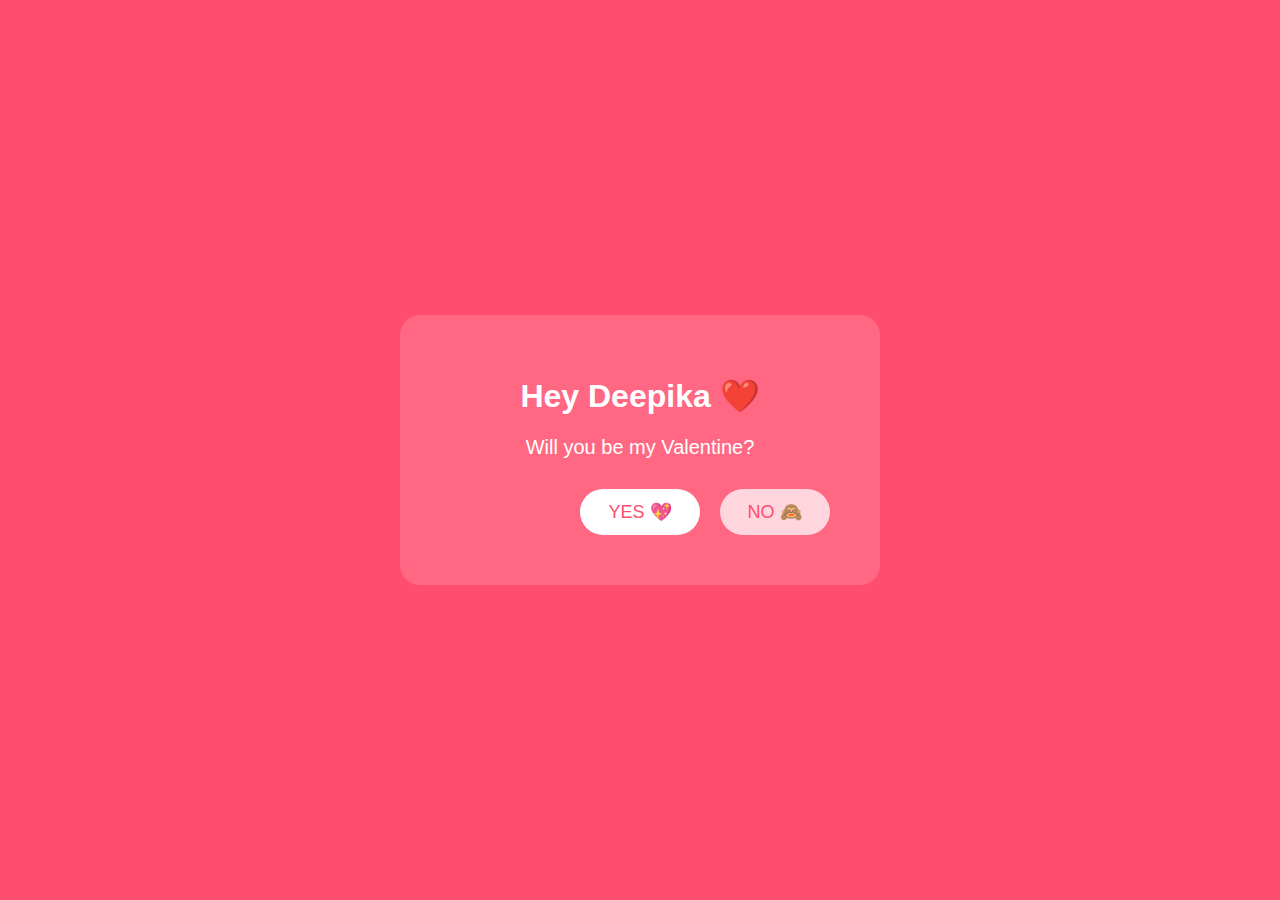
<file: index.html>
<!doctype html>
<html>
<head>
  <meta charset="utf-8">
  <meta http-equiv="refresh" content="0; url=/v-day/">
  <title>Redirecting...</title>
</head>
<body>
  Redirecting to <a href="/v-day/">/v-day/</a>...
</body>
</html>
</file>
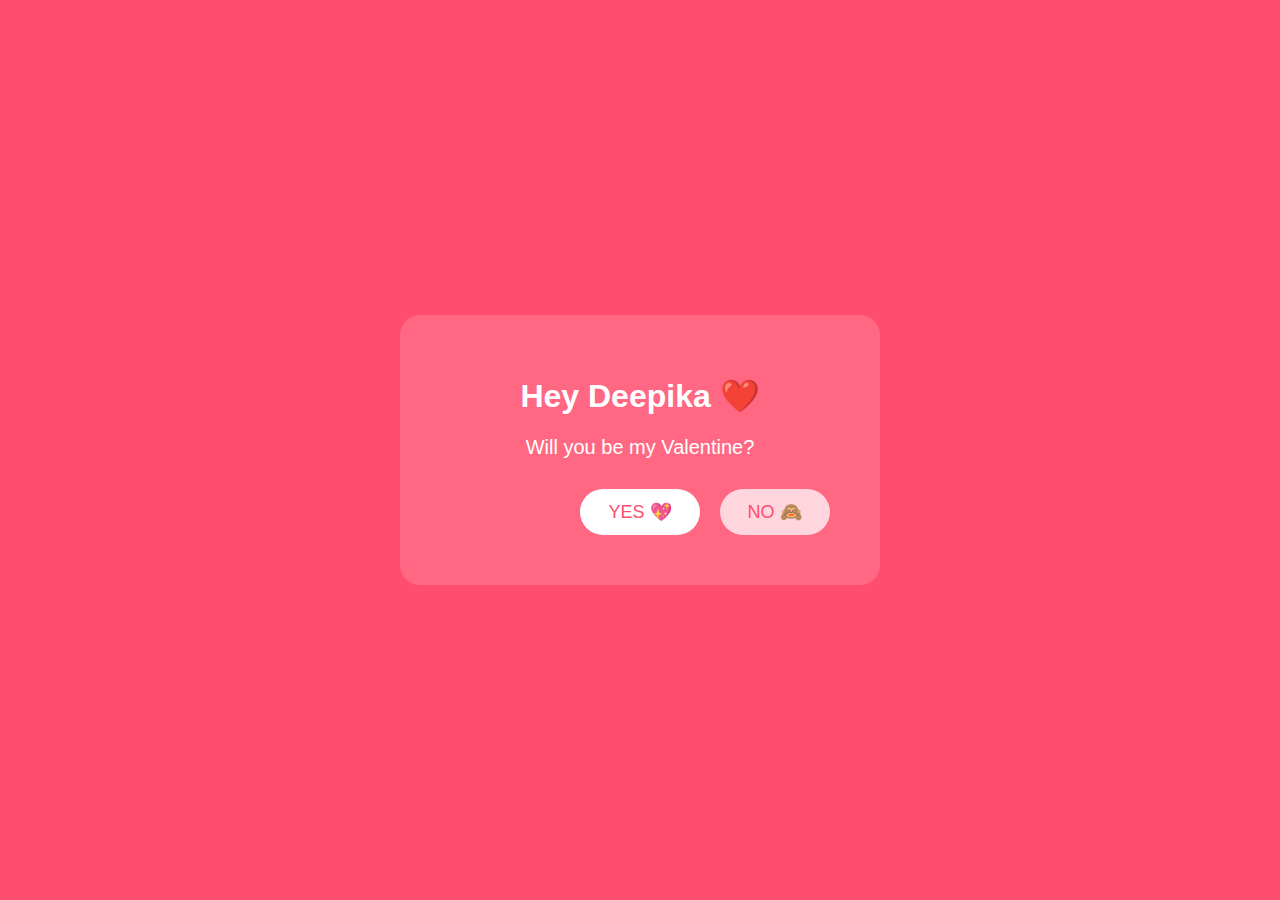
<file: v-day/index.html>
<!DOCTYPE html>
<html lang="en">
<head>
  <meta charset="UTF-8">
  <title>Hey Deepika ❤️</title>
  <link rel="stylesheet" href="style.css">
</head>
<body>

<div class="card">
  <h1>Hey Deepika ❤️</h1>
  <p>Will you be my Valentine?</p>

  <div class="buttons">
    <button id="yes" onclick="goYes()">YES 💖</button>
    <button id="no" onmouseover="moveNo()">NO 🙈</button>
  </div>
</div>

<script src="script.js"></script>
</body>
</html>
</file>
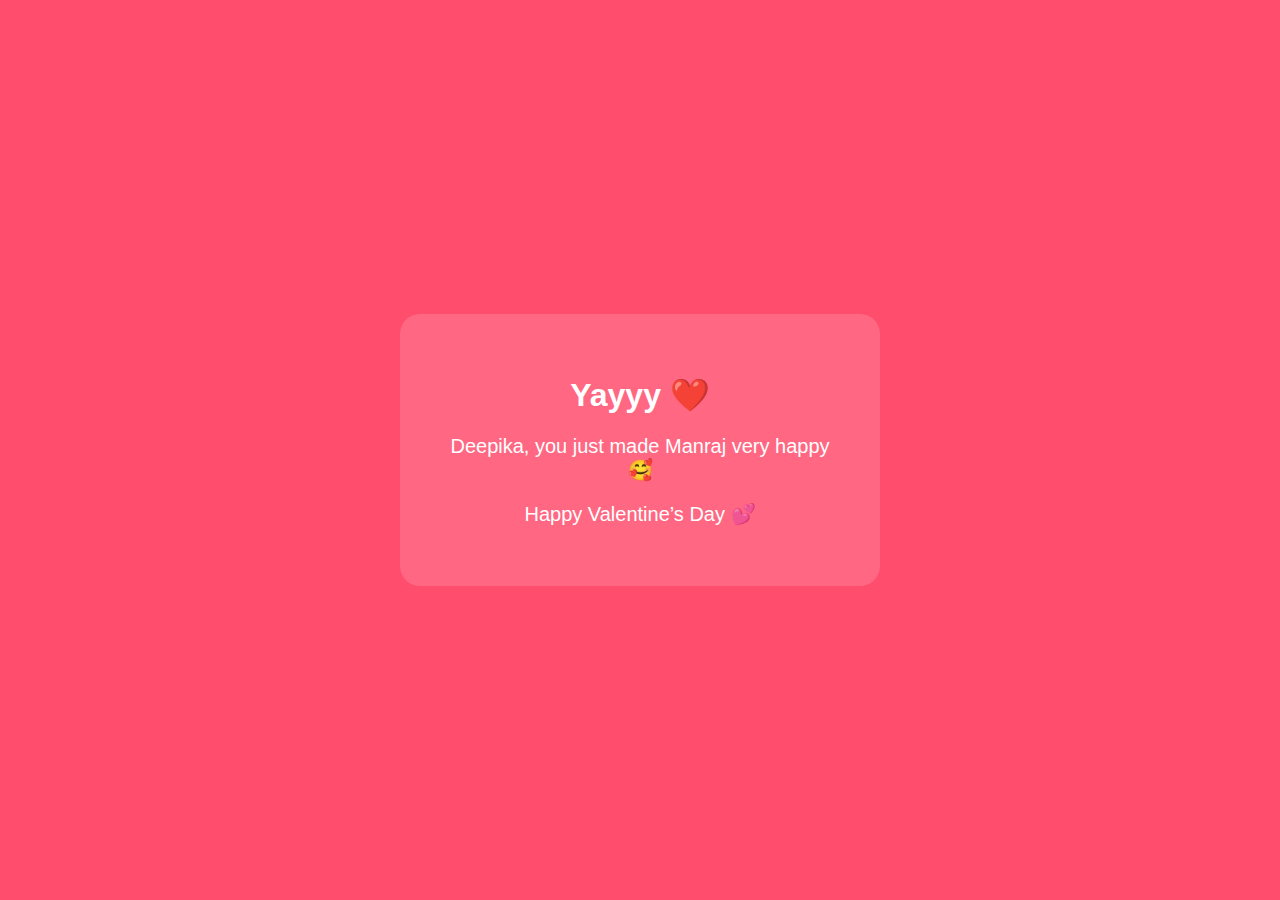
<file: v-day/yes.html>
<!DOCTYPE html>
<html lang="en">
<head>
  <meta charset="UTF-8">
  <title>Yay ❤️</title>
  <link rel="stylesheet" href="style.css">
</head>
<body>

<div class="card">
  <h1>Yayyy ❤️</h1>
  <p>Deepika, you just made Manraj very happy 🥰</p>
  <p>Happy Valentine’s Day 💕</p>
</div>

</body>
</html>
</file>
<file: v-day/style.css>
body {
  margin: 0;
  height: 100vh;
  background: #ff4d6d;
  display: flex;
  justify-content: center;
  align-items: center;
  font-family: Arial, sans-serif;
  color: white;
}

.card {
  background: rgba(255,255,255,0.15);
  padding: 40px;
  border-radius: 20px;
  text-align: center;
  width: 90%;
  max-width: 400px;
}

h1 {
  font-size: 32px;
}

p {
  font-size: 20px;
}

button {
  padding: 12px 28px;
  border-radius: 25px;
  border: none;
  font-size: 18px;
  cursor: pointer;
  margin: 10px;
}

#yes {
  background: white;
  color: #ff4d6d;
}

#no {
  background: #ffd6dd;
  color: #ff4d6d;
  position: absolute;
}
</file>
